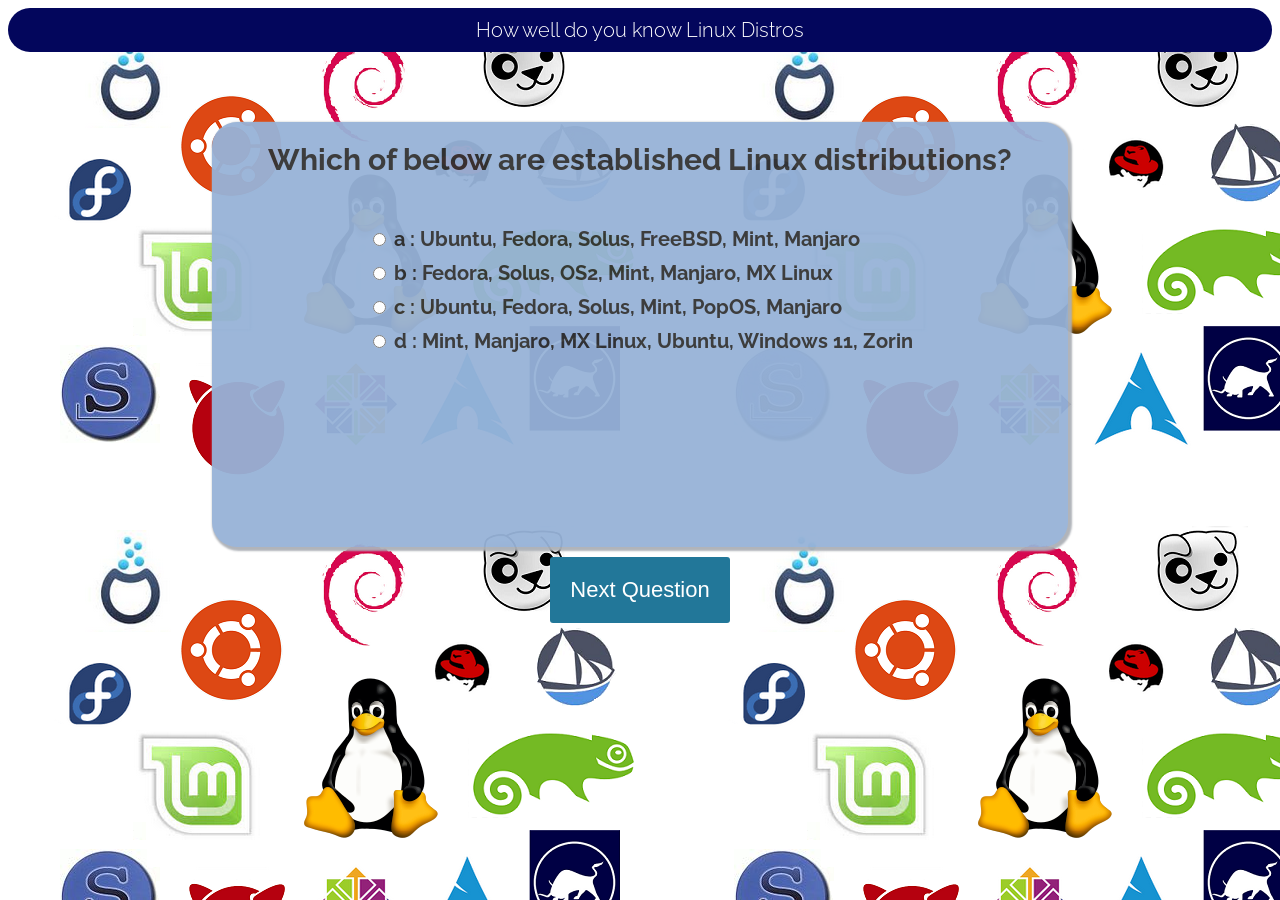
<file: index.html>
<!DOCTYPE html>
<html lang="en">

<head>
    <meta charset="UTF-8">
    <meta name="viewport" content="width=device-width, initial-scale=1.0">
    <meta name="description" content="Linux Quit, test you knowlage on linux distors & platfoms" />
    <meta name="keywords" content="linux, quiz, distos, learn, test" />
    <meta name="author" content="Ian Morris" />
    <link rel="stylesheet" href="https://use.fontawesome.com/releases/v5.7.2/css/all.css"
        integrity="sha384-fnmOCqbTlWIlj8LyTjo7mOUStjsKC4pOpQbqyi7RrhN7udi9RwhKkMHpvLbHG9Sr" crossorigin="anonymous">
    <link href="https://fonts.googleapis.com/css?family=Raleway%7CRighteous" rel="stylesheet">
    <link rel="stylesheet" href="assets/css/style.css">
    <link rel='shortcut icon' type='image/x-icon' href='favicon.ico' />
    <title>The Linux Quiz</title>
</head>

<body>


<h1>How well do you know Linux Distros</h1>
<div class="quiz-container">
  <div id="quiz"></div>
</div>
<button id="previous">Previous Question</button>
<button id="next">Next Question</button>
<button id="submit">Submit Quiz</button>
<div id="results"></div>


<script src="assets/js/script.js"></script>
</body>

</html>
</file>
<file: assets/css/style.css>
body{
  background-image: url(../images/distros.png);
	font-size: 20px;
  font-family: "Raleway", sans-serif;
	color: #333;
  font-weight: 300;
  text-align: center;
  background-color: #91afa6;
  
}
h1{
  font-weight: 300;
  margin: 0px;
  padding: 10px;
  font-size: 20px;
  background-color: rgb(3, 6, 92);
  color: #fff;
  border-radius: 25px;
}
.question{
  font-size: 30px;
  font-weight: bold;
  margin-top: 20px;
  margin-bottom: 10px;
  
}
.answers {
 
  margin-top: 40px;
  margin-bottom: 20px;
  font-weight: bold;
  text-align: left;
  display: inline-block;
}
.answers label{
  display: block;
  margin-bottom: 10px;
}
button{
  font-family: 'Work Sans', sans-serif;
	font-size: 22px;
	background-color: #279;
	color: #fff;
	border: 0px;
	border-radius: 3px;
	padding: 20px;
	cursor: pointer;
  margin-top: 10px;
	margin-bottom: 20px;
}
button:hover{
	background-color: #38a;
}
#results {
  color:blue;
}

.slide{
  position: absolute;
  left: 0px;
  top: 0px;
  width: 100%;
  z-index: 1;
  opacity: 0;
  transition: opacity 0.5s;
}
.active-slide{
  opacity: 1;
  z-index: 2;
}
.quiz-container{
  position: relative;
  width: 70%;
  height: 65vh;
  max-height: 400px;
  max-width: 830px;
  margin-top: 70px;
  margin-left: auto;
  margin-right: auto;
  padding: 1%;
  background-color: #97b3d8;
  opacity: 95%;
  border-radius: 25px;
  box-shadow: 2px 2px 2px 2px #adb1b7;;
}
</file>
